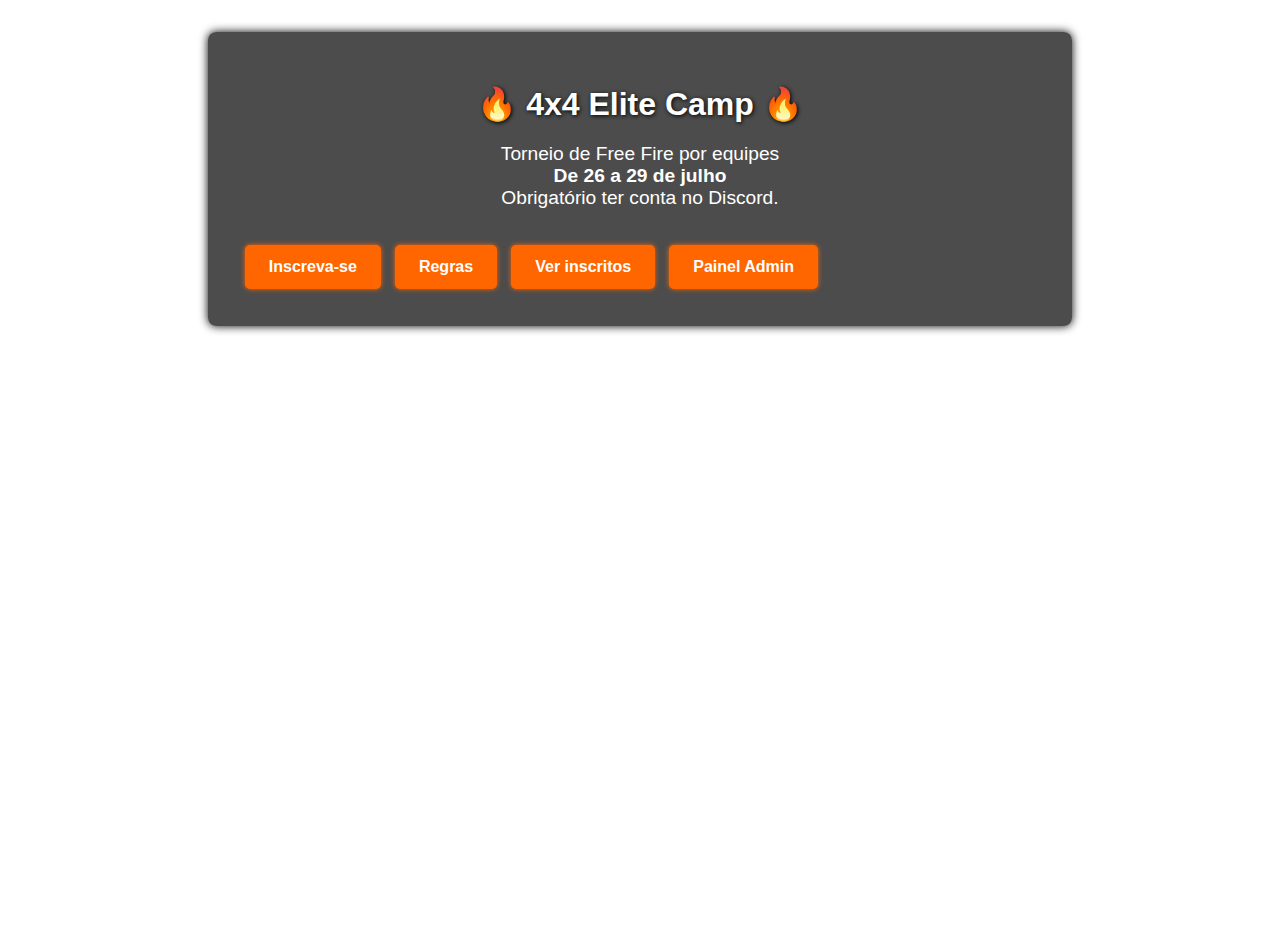
<file: index.html>
<!DOCTYPE html>
<html lang="pt-BR">
<head>
  <meta charset="UTF-8" />
  <meta name="viewport" content="width=device-width, initial-scale=1" />
  <title>4x4 Elite Camp</title>
  <link rel="stylesheet" href="style.css" />
</head>
<body class="fundo-freefire">
  <div class="container">
    <h1>🔥 4x4 Elite Camp 🔥</h1>
    <p class="descricao">
      Torneio de Free Fire por equipes<br />
      <strong>De 26 a 29 de julho</strong><br />
      Obrigatório ter conta no Discord.
    </p>
    <div class="botoes">
      <a href="inscricao.html" class="botao">Inscreva-se</a>
      <a href="regras.html" class="botao">Regras</a>
      <a href="inscritos.html" class="botao">Ver inscritos</a>
      <a href="admin.html" class="botao">Painel Admin</a>
    </div>
  </div>
</body>
</html>
</file>
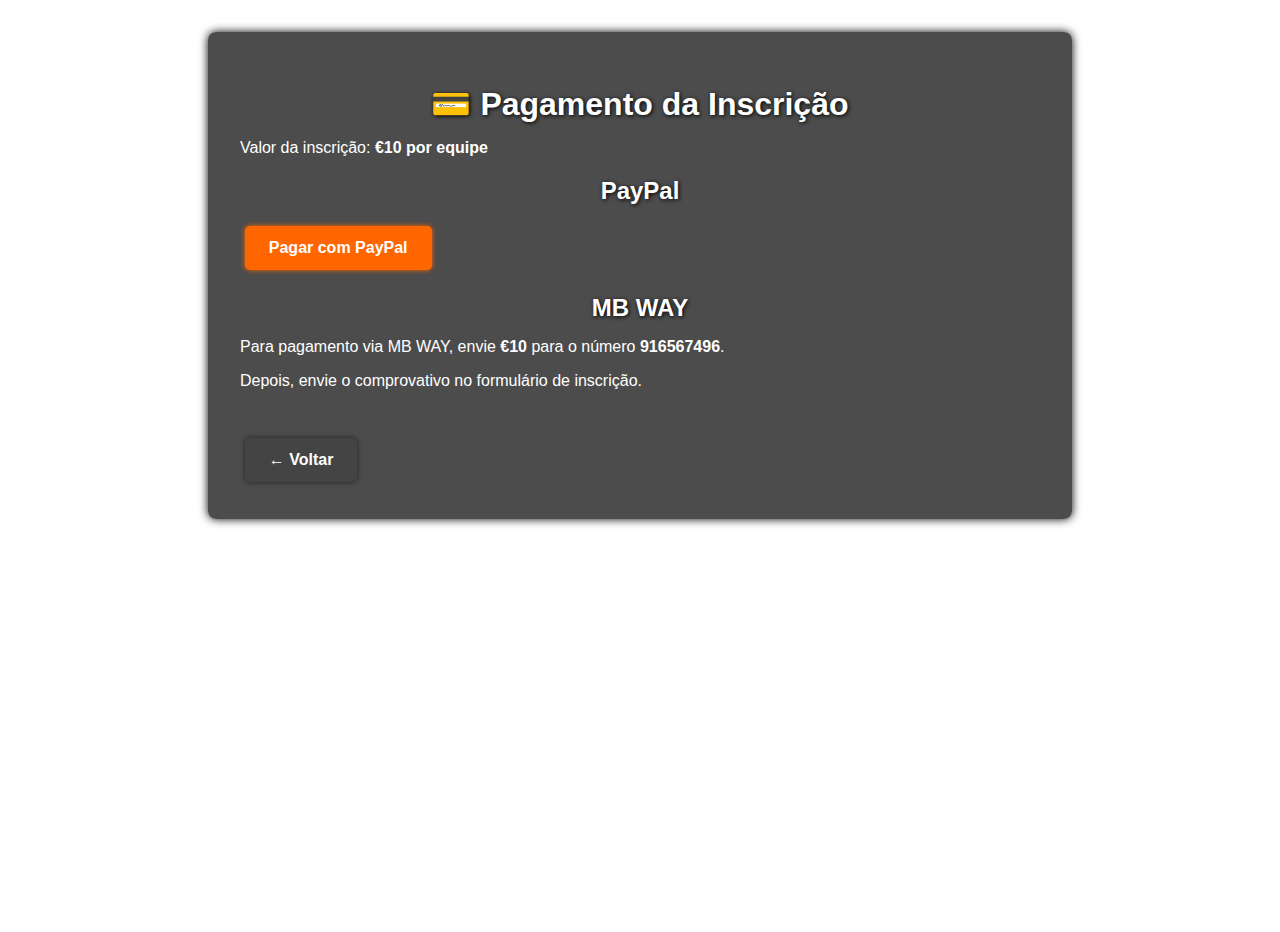
<file: pagamento.html>
<!DOCTYPE html>
<html lang="pt-BR">
<head>
  <meta charset="UTF-8" />
  <meta name="viewport" content="width=device-width, initial-scale=1" />
  <title>Pagamento – 4x4 Elite Camp</title>
  <link rel="stylesheet" href="style.css" />
</head>
<body class="fundo-freefire">
  <div class="container">
    <h1>💳 Pagamento da Inscrição</h1>
    <p>Valor da inscrição: <strong>€10 por equipe</strong></p>

    <h2>PayPal</h2>
    <form action="https://www.paypal.com/cgi-bin/webscr" method="post" target="_blank">
      <input type="hidden" name="cmd" value="_xclick" />
      <input type="hidden" name="business" value="trinchetegabriela@gmail.com" />
      <input type="hidden" name="item_name" value="Inscrição 4x4 Elite Camp" />
      <input type="hidden" name="amount" value="10.00" />
      <input type="hidden" name="currency_code" value="EUR" />
      <button type="submit" class="botao">Pagar com PayPal</button>
    </form>

    <h2>MB WAY</h2>
    <p>Para pagamento via MB WAY, envie <strong>€10</strong> para o número <strong>916567496</strong>.</p>
    <p>Depois, envie o comprovativo no formulário de inscrição.</p>

    <a href="index.html" class="botao voltar">← Voltar</a>
  </div>
</body>
</html>
</file>
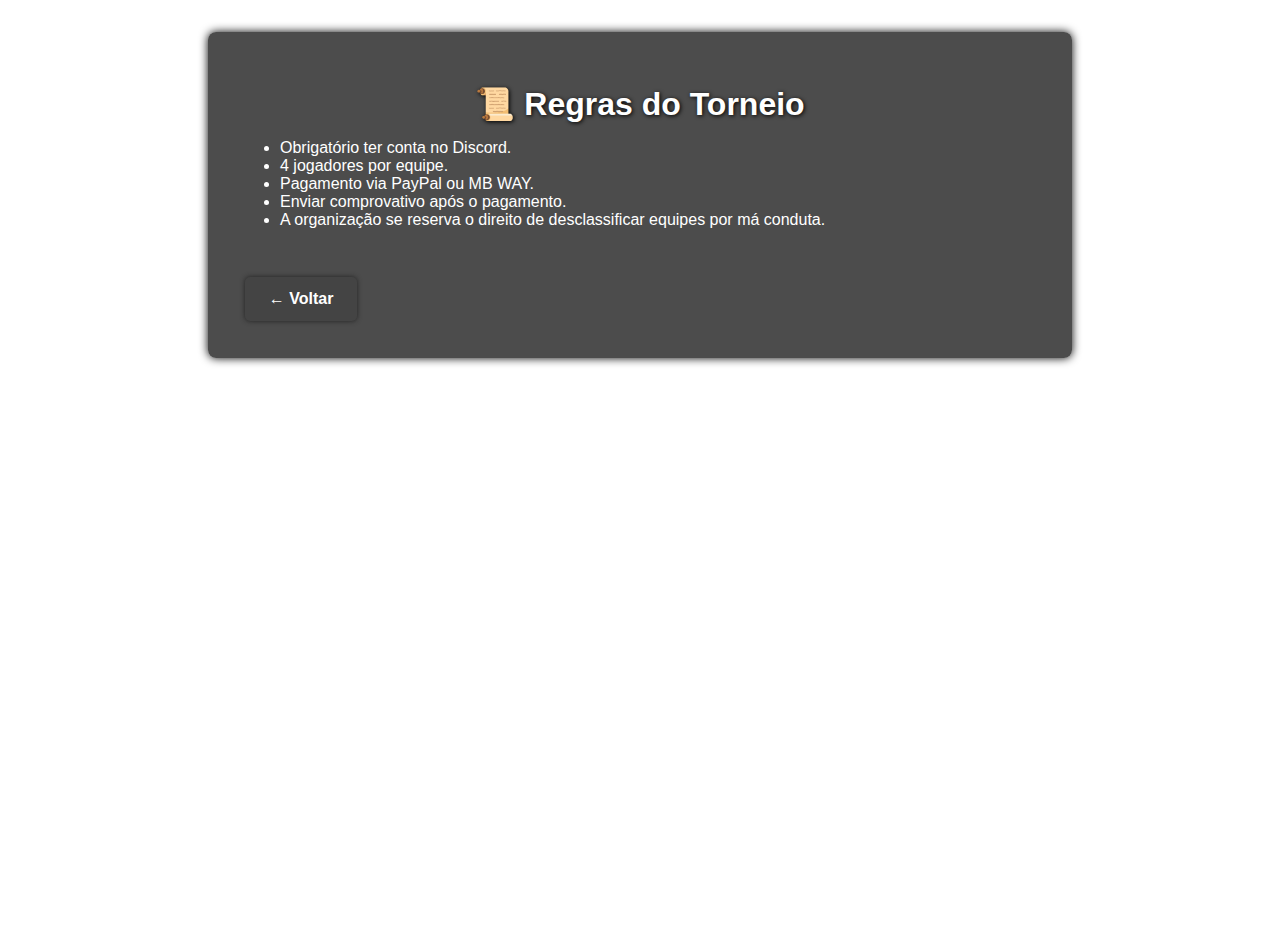
<file: regras.html>
<!DOCTYPE html>
<html lang="pt-BR">
<head>
  <meta charset="UTF-8" />
  <meta name="viewport" content="width=device-width, initial-scale=1" />
  <title>Regras – 4x4 Elite Camp</title>
  <link rel="stylesheet" href="style.css" />
</head>
<body class="fundo-freefire">
  <div class="container">
    <h1>📜 Regras do Torneio</h1>
    <ul class="regras">
      <li>Obrigatório ter conta no Discord.</li>
      <li>4 jogadores por equipe.</li>
      <li>Pagamento via PayPal ou MB WAY.</li>
      <li>Enviar comprovativo após o pagamento.</li>
      <li>A organização se reserva o direito de desclassificar equipes por má conduta.</li>
    </ul>
    <a href="index.html" class="botao voltar">← Voltar</a>
  </div>
</body>
</html>
</file>
<file: style.css>
.fundo-freefire {
  background: url('https://i.imgur.com/8Kb0Wpq.jpg') no-repeat center center fixed;
  background-size: cover;
  min-height: 100vh;
  font-family: 'Segoe UI', Tahoma, Geneva, Verdana, sans-serif;
  color: #fff;
  margin: 0;
  padding: 0;
}

.container {
  background-color: rgba(0, 0, 0, 0.7);
  max-width: 800px;
  margin: 2rem auto;
  padding: 2rem;
  border-radius: 8px;
  box-shadow: 0 0 10px #000;
}

h1, h2 {
  text-align: center;
  margin-bottom: 1rem;
  text-shadow: 1px 1px 4px #000;
}

.descricao {
  text-align: center;
  font-size: 1.2rem;
  margin-bottom: 2rem;
}

.botao {
  display: inline-block;
  background-color: #ff6600;
  color: white;
  padding: 0.8rem 1.5rem;
  margin: 0.3rem;
  text-decoration: none;
  border-radius: 5px;
  font-weight: bold;
  box-shadow: 0 0 5px #ff6600;
  transition: background-color 0.3s ease;
  cursor: pointer;
  border: none;
  font-size: 1rem;
  text-align: center;
}

.botao:hover {
  background-color: #e65500;
}

.botao.voltar {
  margin-top: 2rem;
  background-color: #444;
  box-shadow: 0 0 5px #222;
}

.botao.voltar:hover {
  background-color: #222;
}

form label {
  display: block;
  margin-top: 1rem;
  font-weight: bold;
}

form input[type="text"],
form textarea,
form input[type="password"] {
  width: 100%;
  padding: 0.5rem;
  margin-top: 0.3rem;
  border-radius: 4px;
  border: none;
  font-size: 1rem;
}

.inscricao {
  border: 1px solid #ff6600;
  padding: 1rem;
  margin-bottom: 1rem;
  border-radius: 5px;
  background-color: rgba(255, 102, 0, 0.15);
}

.botao.btn-aprovar {
  background-color: #27ae60;
}

.botao.btn-aprovar:hover {
  background-color: #219150;
}

.botao.btn-apagar {
  background-color: #e74c3c;
}

.botao.btn-apagar:hover {
  background-color: #c0392b;
}

#lista-pendentes, #lista-aprovados {
  max-height: 400px;
  overflow-y: auto;
}

#lista-pendentes::-webkit-scrollbar,
#lista-aprovados::-webkit-scrollbar {
  width: 8px;
}

#lista-pendentes::-webkit-scrollbar-thumb,
#lista-aprovados::-webkit-scrollbar-thumb {
  background-color: #ff6600;
  border-radius: 4px;
}
</file>
